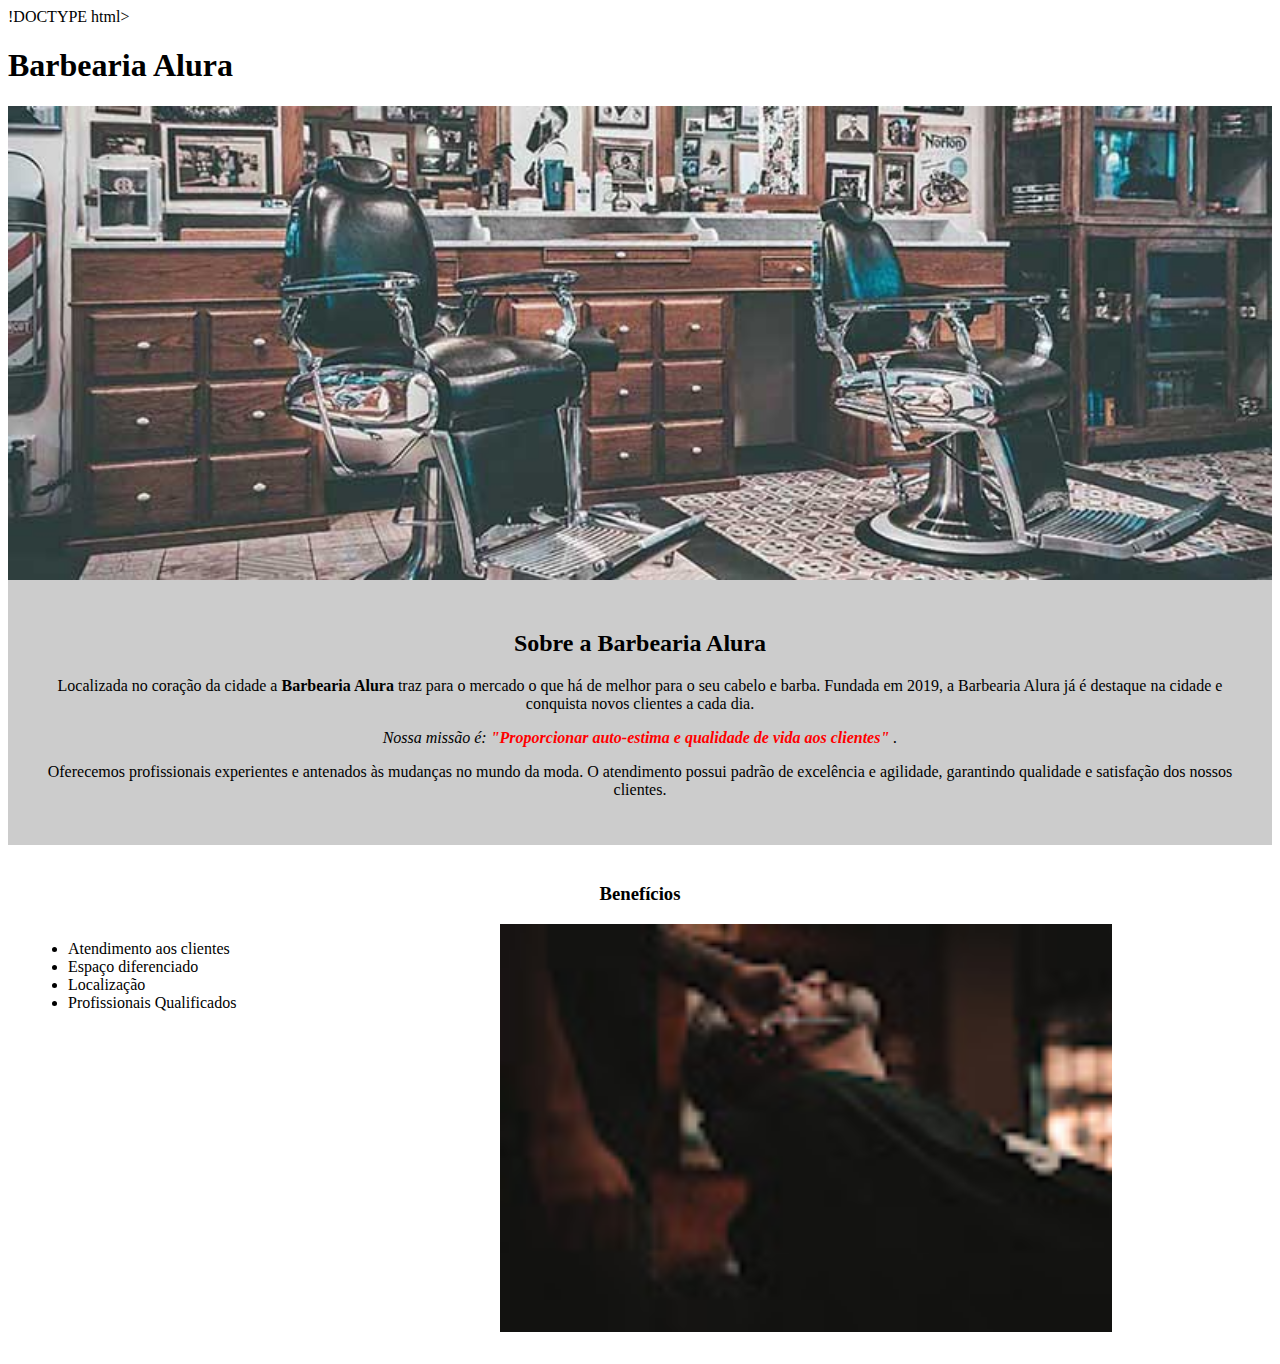
<file: index.html>
!DOCTYPE html>
<html lang="pt-br">
    <head>
        <meta charset="UTF-8">
        <meta name="viewport" content="width=device-width, initial-scale=1.0">
        <title>Página Principal</title>

        <link rel="stylesheet" href="estilos.css">

    </head>
    <body>

        <header>
            <h1 class="titulo-principal"> Barbearia Alura </h1>
        </header>

        <img src="img/banner.jpg" alt="Banner da barbearia">
         
        <div class="principal" >        
            <h2> Sobre a Barbearia Alura </h2>

            <p> Localizada no coração da cidade a <strong> Barbearia Alura </strong>  traz para o mercado o que há de melhor para o seu cabelo e barba. Fundada em 2019, a Barbearia Alura já é destaque na cidade e conquista novos clientes a cada dia. </p>
       
            <p> <em> Nossa missão é: <strong> "Proporcionar auto-estima e qualidade de vida aos clientes" </strong> . </em>  </p>
       
            <p> Oferecemos profissionais experientes e antenados às mudanças no mundo da moda. O atendimento possui padrão de excelência e agilidade, garantindo qualidade e satisfação dos nossos clientes. </p>
        </div>

        <div class="beneficios">
           
            <h3>Benefícios</h3>

            <ul>
                <li> Atendimento aos clientes  </li>
                <li> Espaço diferenciado  </li>
                <li> Localização </li>
                <li> Profissionais Qualificados  </li>
            </ul>

            <img src="img/beneficios.jpg" alt="Benefícios da Barbearia"  class="imagembeneficios"   >

        </div>
       
       
    </body>
</html>
</file>
<file: estilos.css>
body {
   
}

img {
    width: 100%;
}

h2 {
    text-align: center;
}

.principal {
    background: #CCCCCC;
    padding: 30px;
}

p {
    text-align: center;
}

em strong {
    color: red;
}

.beneficios {
    background: #FFFFFF;
    padding: 20px;
}

h3 {
    text-align: center;
}

.imagembeneficios {
    width: 50%;
}

ul {
    display: inline-block;
    vertical-align: top;
    width: 20%;
    margin-right: 15%;
}
</file>
